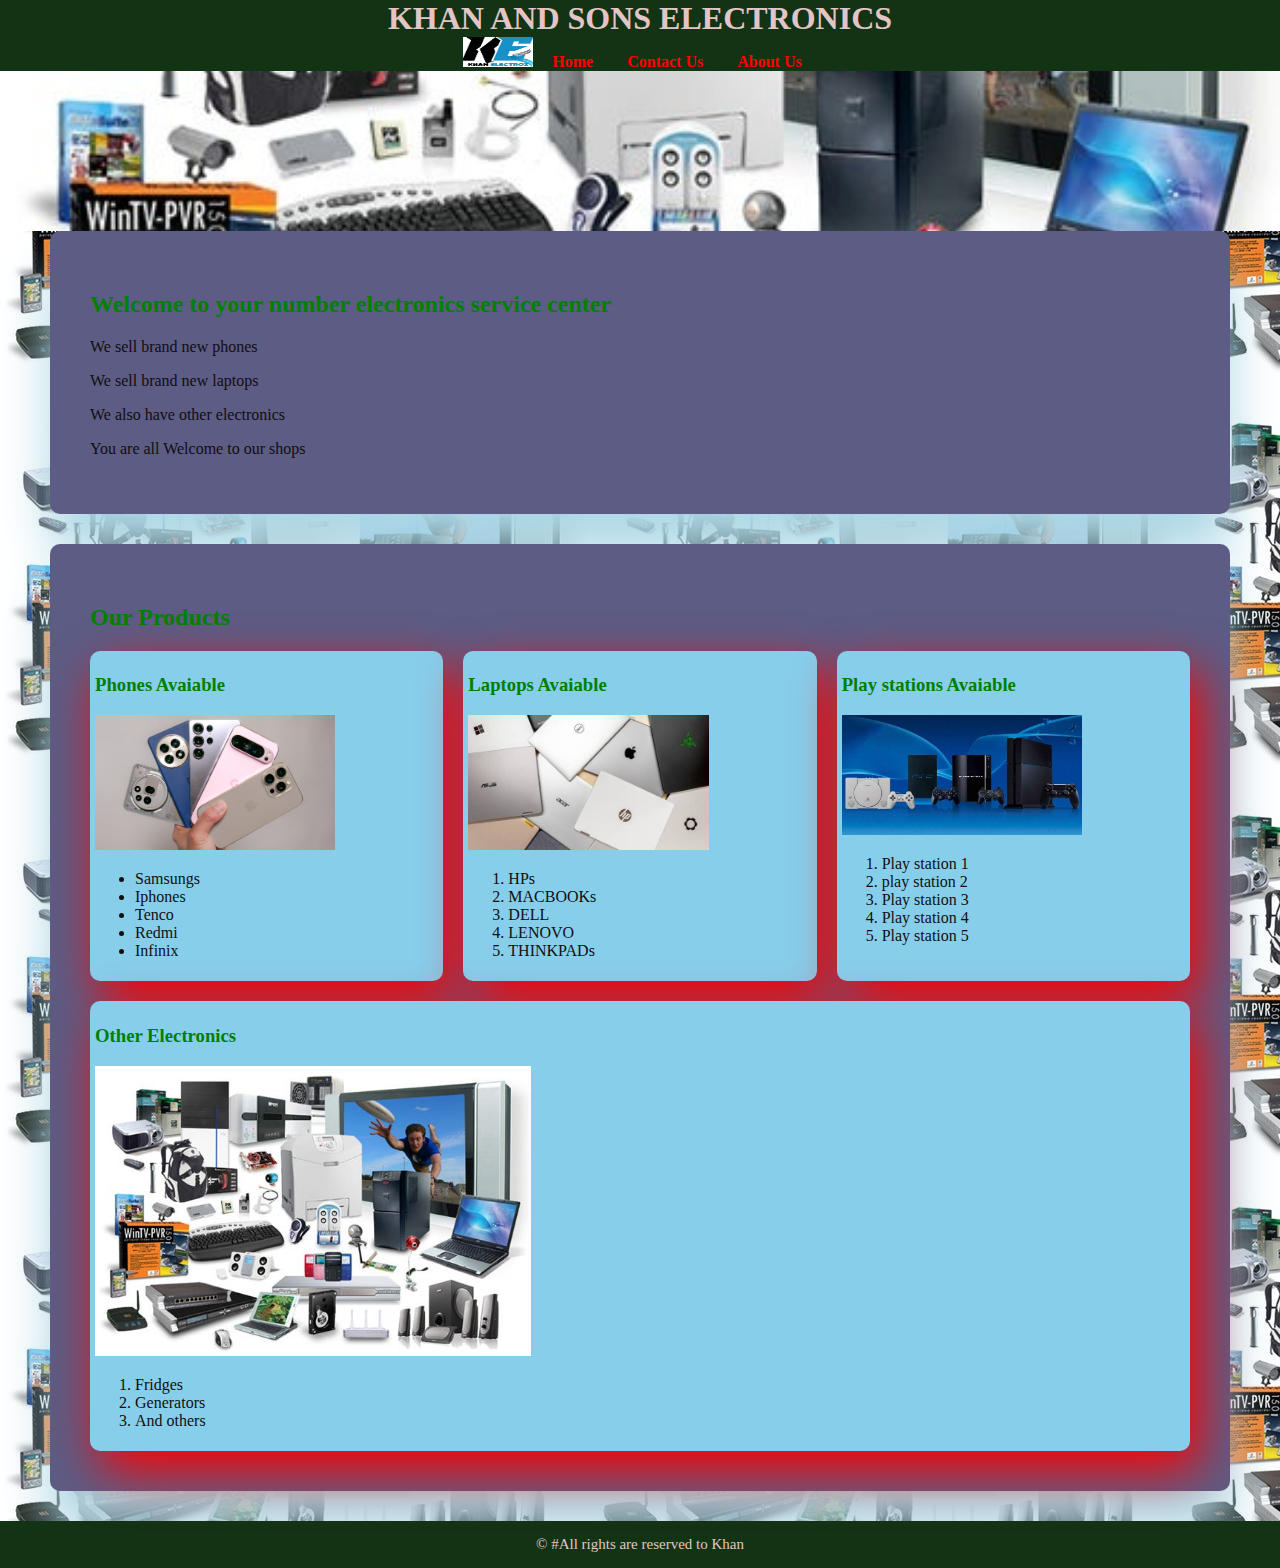
<file: Index.html>
<!DOCTYPE html>
<html>

<head>
    <title>KHAN AND SONS ELECTRONICS</title>
    <link rel="stylesheet" href="style.css">
</head>

<body>
    <header>
        <nav>
            <h1>KHAN AND SONS ELECTRONICS</h1>
            <img src="logo.jpg" width="70" height="30">
            <a href="Index.html">Home</a>
            <a href="Contact us.html">Contact Us</a>
            <a href="About us.html">About Us</a>
        </nav>
    </header>
    <div class="banner">

    </div>

    <section>
        <h2>Welcome to your number electronics service center</h2>
        <p>We sell brand new phones</p>
        <p>We sell brand new laptops</p>
        <p>We also have other electronics</p>
        <p>You are all Welcome to our shops</p>
    </section>

    <section>
        <h2>Our Products</h2>
        <div classs="menu container">
            <div class="Menu">
                <article>
                    <h3>Phones Avaiable</h3>
                    <img src="phones.jpg" width="70%">
                    <ul>
                        <li>
                            Samsungs
                        </li>
                        <li>
                            Iphones
                        </li>
                        <li>
                            Tenco
                        </li>
                        <li>
                            Redmi
                        </li>
                        <li>
                            Infinix
                        </li>
                    </ul>
                </article>

                <article>
                    <h3>Laptops Avaiable</h3>
                    <img src="tops.jpeg" width="70%">
                    <ol>
                        <li>HPs</li>
                        <li>MACBOOKs</li>
                        <li>DELL</li>
                        <li>LENOVO</li>
                        <li>THINKPADs</li>
                    </ol>
                </article>

                <article>
                    <h3>Play stations Avaiable</h3>
                    <img src="ps.jpeg" width="70%">
                    <ol>
                        <li>Play station 1</li>
                        <li>play station 2</li>
                        <li>Play station 3</li>
                        <li>Play station 4</li>
                        <li>Play station 5</li>
                    </ol>
                </article>

                <article>
                    <h3>Other Electronics</h3>
                    <img src="others.jpg" width="40%">
                    <ol>
                        <li>Fridges</li>
                        <li>Generators</li>
                        <li>And others</li>
                    </ol>
                </article>
            </div>
    </section>
    <footer>
        &copy; #All rights are reserved to Khan
    </footer>
</body>

</html>
</file>
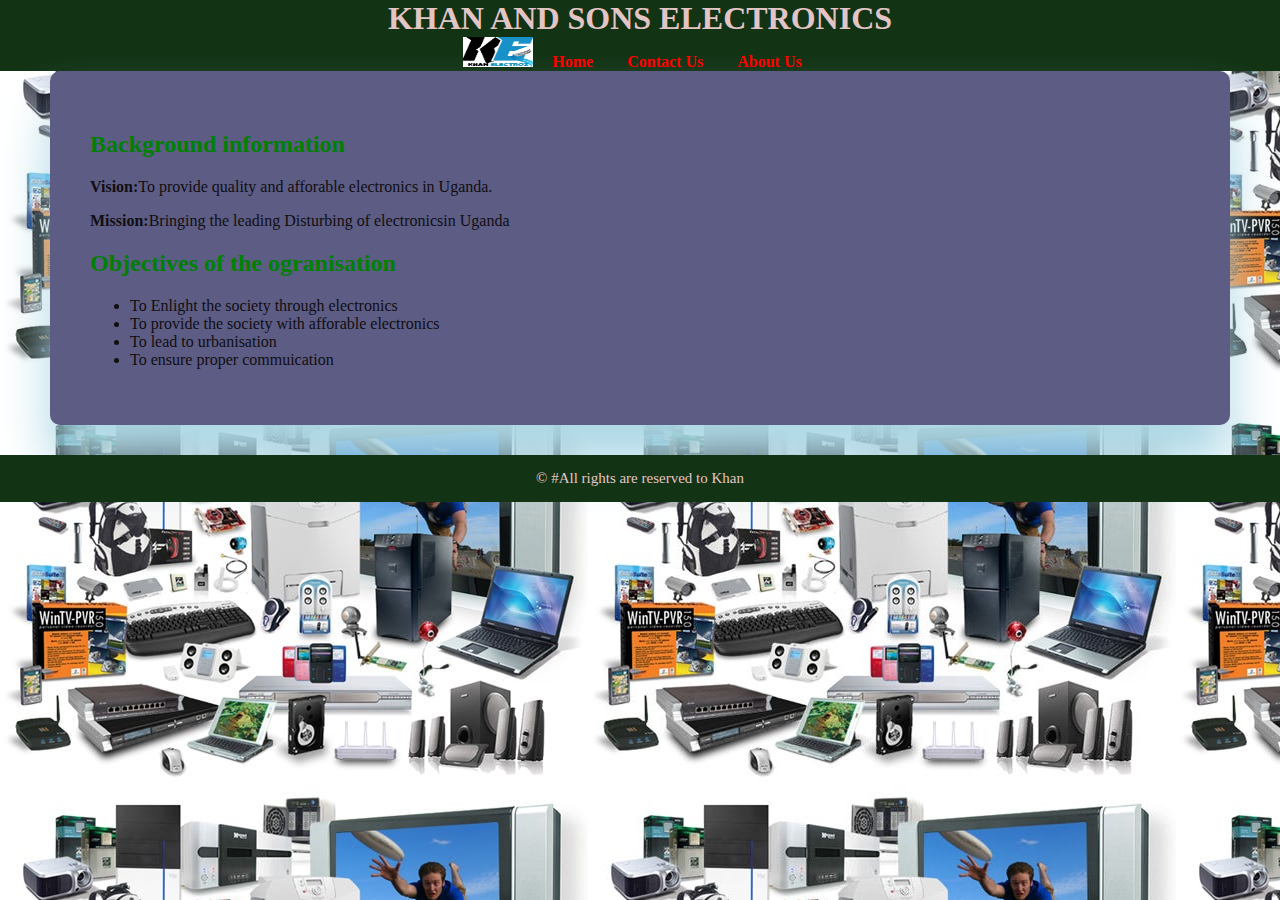
<file: About us.html>
<!DOCTYPE html>
<html>

<head>
    <title>KHAN AND SONS ELECTRONICS</title>
    <link rel="stylesheet" href="style.css">
</head>

<body>
    <header>
        <nav>
            <h1>KHAN AND SONS ELECTRONICS</h1>
            <img src="logo.jpg" width="70" height="30">
            <a href="Index.html">Home</a>
            <a href="Contact us.html">Contact Us</a>
            <a href="About us.html">About Us</a>
        </nav>
    </header>

    <section>
        <h2>Background information</h2>
        <article>
            <p><b>Vision:</b>To provide quality and afforable electronics in Uganda.</p>
            <p><b>Mission:</b>Bringing the leading Disturbing of electronicsin Uganda</p>
        </article>
        <article>
            <h2>Objectives of the ogranisation</h2>
            <ul>
                <li>To Enlight the society through electronics</li>
                <li>To provide the society with afforable electronics</li>
                <li>To lead to urbanisation</li>
                <li>To ensure proper commuication</li>
            </ul>
        </article>
    </section>
    <footer>
        &copy; #All rights are reserved to Khan
    </footer>

</body>

</html>
</file>
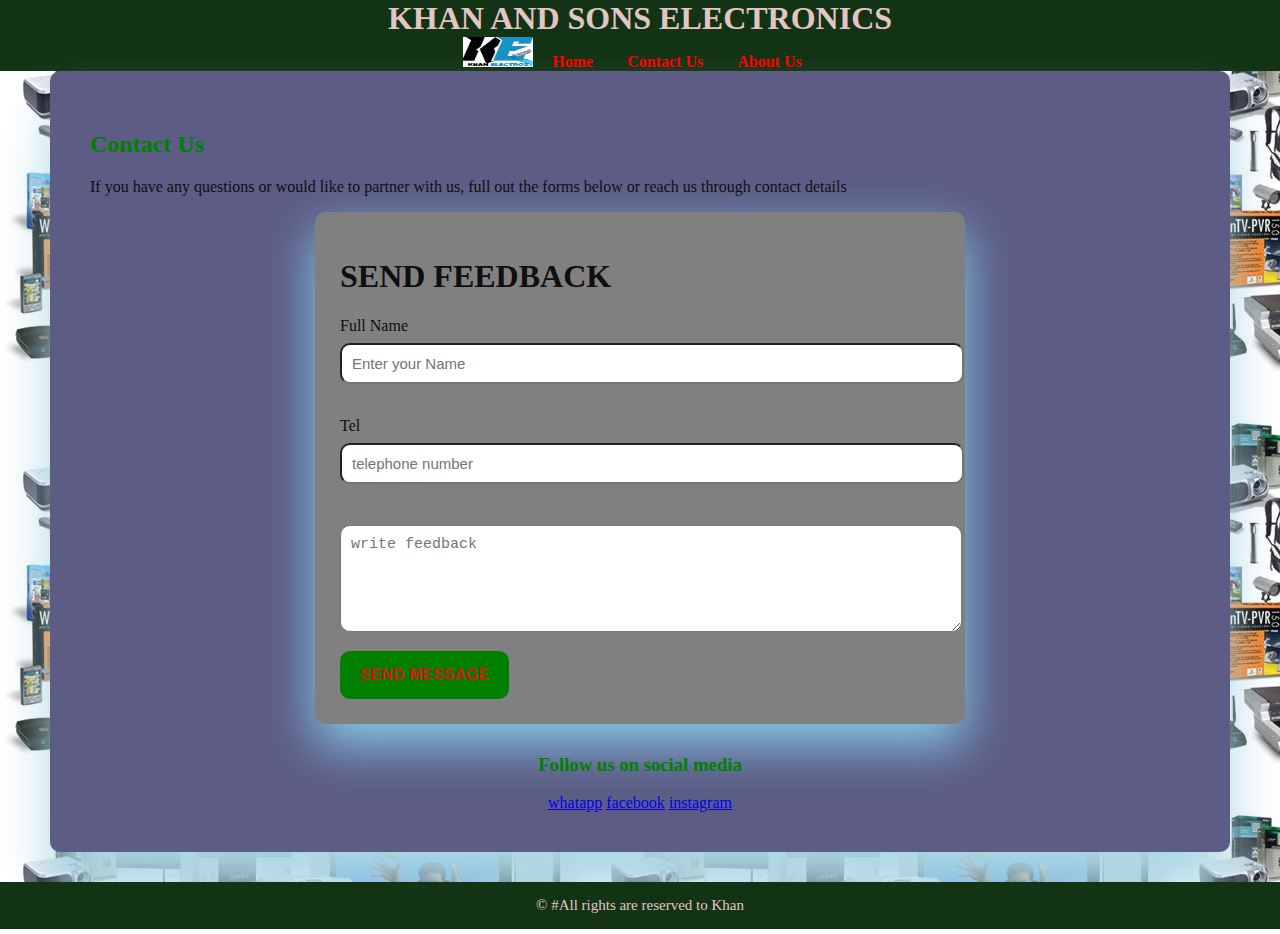
<file: Contact us.html>
<!DOCTYPE html>
<html>

<head>
    <title>KHAN AND SONS ELECTRONICS</title>
    <link rel="stylesheet" href="style.css">
</head>

<body>
    <header>
        <nav>
            <h1>KHAN AND SONS ELECTRONICS</h1>
            <img src="logo.jpg" width="70" height="30">
            <a href="Index.html">Home</a>
            <a href="Contact us.html">Contact Us</a>
            <a href="About us.html">About Us</a>
        </nav>
    </header>
    <section>
        <h2>Contact Us</h2>
        <p>If you have any questions or would like to partner with us, full out the forms below or reach us through
            contact
            details</p>
        <form>
            <h1>SEND FEEDBACK</h1>
            <label for="Name">Full Name</label><br>
            <input type=" text" placeholder="Enter your Name"><br><br>
            <label for="Telephone number:">Tel</label><br>
            <input type="number" placeholder="telephone number"><br><br>
            <textarea id="message" rows="5" placeholder="write feedback"></textarea>
            <button type="submit">SEND MESSAGE</button>
        </form>
        <div class=contact-information>
            <h3>Follow us on social media</h3>
            <a href="https//:Wa.me/0789485282">whatapp</a>
            <a href="https//:www.facebook.com">facebook</a>
            <a href="https//:www.instagram.com">instagram</a>
        </div>
    </section>
    <footer>
        &copy; #All rights are reserved to Khan
    </footer>
</body>


</html>
</file>
<file: style.css>
body {
    background-image: url('others.jpg');
    color: rgb(17, 14, 16);
    margin: 0;
    Padding: 0;
}

header,
footer {
    background-color: rgb(19, 51, 21);
    color: rgb(228, 197, 197);
    Padding: 20;
    align-items: center;

}

header {
    text-align: center;
}

nav {
    margin-top: 10;

}

header h1 {
    margin: 0;
}

nav a {
    color: red;
    margin: 10px 15px;
    text-decoration: none;
    font-weight: bold;
    transition: color 0.3s;
}

nav a:hover {
    color: bisque;

}

section {
    padding: 40px 40px;
    max-width: 1100px;
    margin: auto;
    background-color: rgb(92, 92, 133);
    margin-bottom: 30px;
    border-radius: 10px;
    box-shadow: 0 40px 50px lightblue;

}

.Menu {
    display: flex;
    flex-wrap: wrap;
    gap: 20px;
}

.banner {
    background: url('others.jpg') no-repeat center;
    background-size: cover;
    padding: 80px 20px;
    text-align: center;
    color: red;
    font-size: 28px;

}

.Menu article {
    flex: 1 1 30%;
    background-color: skyblue;
    Padding: 5px;
    border-radius: 10px;
    transition: transform 0.5s;
    box-shadow: 10px 20px 50px red;

}

.menu img {
    width: "100%";
    border-radius: 10px;
    margin-top: 10px;
}


.menu article:hover {
    transform: scale(1.02);
    color: skyblue;

}

form {
    background: grey;
    Padding: 25px;
    border-radius: 10px;
    max-width: 600px;
    margin: auto;
    box-shadow: 0px 20px 50px skyblue;
}

.labbel {
    font-weight: bold;

}

button {
    Padding: 15px 20px;
    border-radius: 10px;
    font-size: 16px;
    font-weight: bold;
    color: rgb(209, 24, 24);
    cursor: pointer;
    border: none;
    background-color: green;
    transition: color 0.5s;

}

input,
textarea {
    width: 100%;
    Padding: 10px;
    margin: 8px 0 15px;
    border-radius: 10px;
    font-size: 15px;
}

.contact-information {
    text-align: center;
    margin-top: 30px;

}

footer {
    font-size: 15px;
    Padding: 15px;
    text-align: center;

}

button :hover {
    background-color: blue;
}

h2,
h3 {
    color: green;
}
</file>
